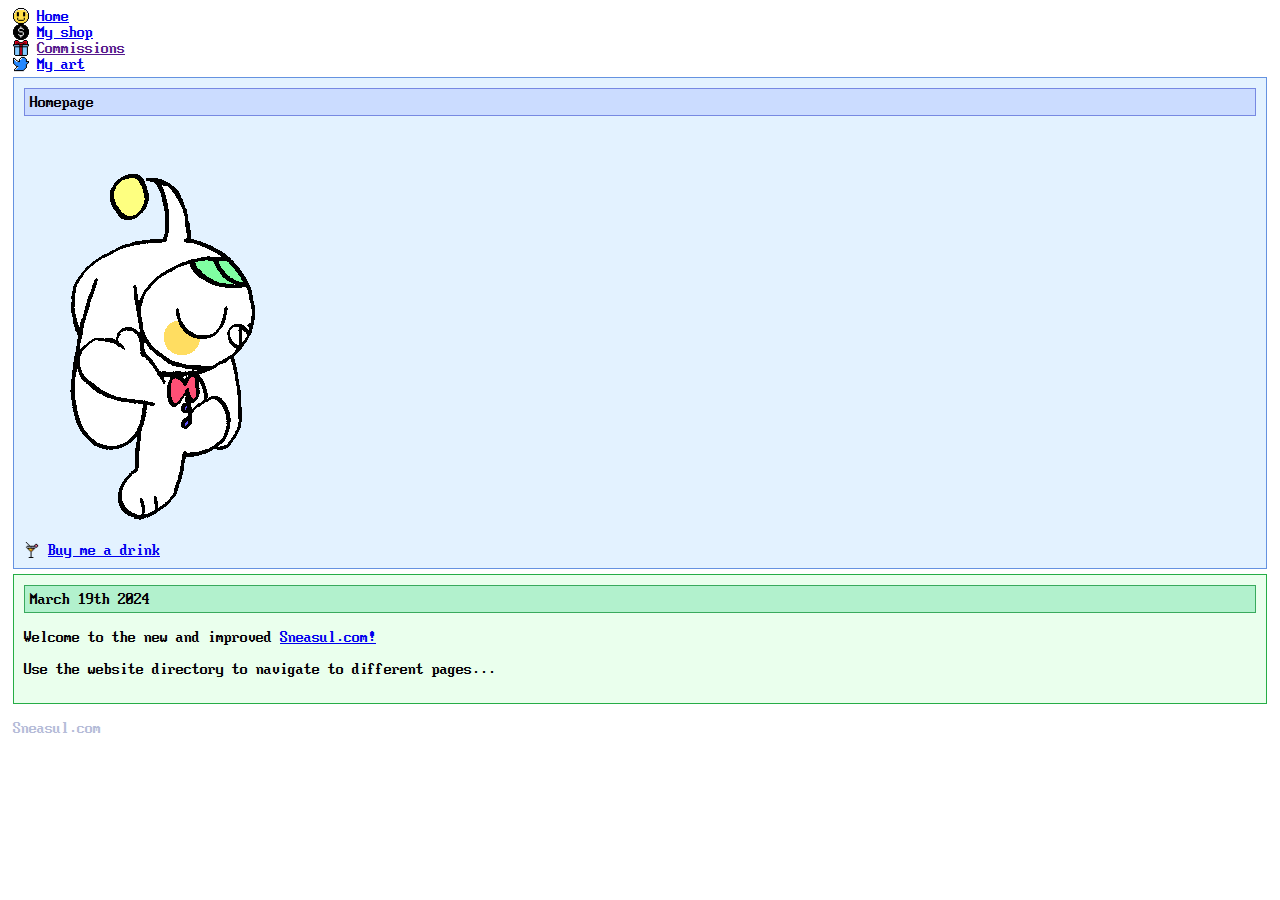
<file: index.html>
<!doctype html>
    <html>
    <head>
        <title>Sneasul.com</title>
        <link rel="stylesheet" href="style.css">
        <link rel="icon" type="image/x-icon" href="resources/star.png">
        <meta name="viewport" content="width=device-width, initial-scale=1">
    </head>
    <body>
        
        <div class="content">
            <div class="link">
                <img src="resources/smile.png">
                <a href="#">Home</a>
            </div>   
            
            <div class="link">
                <img src="resources/dollar.png">
                <a href="https://shop.sneasul.com">My shop</a>
            </div>

            <div class="link">
                <img src="resources/gift.png">
                <a href="">Commissions</a>
            </div>
    
            <div class="link">
                <img src="resources/twitter.png">
                <a href="https://twitter.com/sneasul">My art</a>
            </div>
    
            <div class="box blue">
                <div class="inner-box">
                    <div class="box-title">
                        Homepage
                    </div>
                    <div class="box-content">
                        <img src="resources/rotating.gif">
                        <div class="link">
                            <img src="resources/cocktail.png">
                            <a href="https://buy.stripe.com/8wM7vo6gJfD97Is002">Buy me a drink</a>
                        </div>
                    </div>
                </div>
            </div>
    
            <div class="box green">
                <div class="inner-box">
                    <div class="box-title">
                        March 19th 2024
                    </div>
                    <div class="box-content">
                        <p>Welcome to the new and improved <a href="#">Sneasul.com!</a></p>
                        <p>Use the website directory to navigate to different pages...</p>
                    </div>
                </div>
            </div>
            <p class="footer">Sneasul.com</p>

        </div>
        

    </body>
</html>
</file>
<file: style.css>
@font-face {
    font-family: 'IBM'; /* Define a name for your font */
    src: url('font.ttf') format('truetype'), /* URL to the font file and its format */
}

body {
    font-family: 'IBM', sans-serif;
    font-size: 16px;
}

.content {
    margin: 5px;
}

.footer {
    color: rgb(181, 189, 216);
}


.inner-box {
    padding: 10px;
}

.box-title {
    padding: 5px;
}

.box {
    margin-top: 5px;
    margin-bottom: 5px;
}

.blue .box-title {
    background-color: rgb(203, 220, 255);
    border: 1px solid rgb(119, 137, 226);
}

.blue.box {
    background-color: rgb(227, 242, 255);
    border: 1px solid rgb(101, 146, 224);
}

.green .box-title {
    background-color: rgb(178, 241, 205);
    border: 1px solid rgb(57, 170, 93);
}

.green.box {
    background-color: rgb(234, 255, 237);
    border: 1px solid rgb(38, 173, 70);
}

.grey .box-title {
    background-color: rgb(238, 238, 238);
    border: 1px solid rgb(164, 164, 164);
}

.grey.box {
    background-color: rgb(246, 246, 246);
    border: 1px solid rgb(164, 164, 164);
}

.red.box {
    background-color: rgb(255, 231, 236);
    border: 1px solid rgb(189, 95, 114);
}

.red .box-title {
    background-color: rgb(255, 194, 207);
    border: 1px solid rgb(189, 95, 114);
}

.box-content {
    margin-top: 5px;
}

.link {
    display: flex;
    align-items: center;
}

.link img {
    width: 1em; 
    height: auto;
    margin-right: 0.5em; 
}

.link a {
    display: inline-block; 
}

.fluid-img {
    max-width: 100%; 
}
</file>
